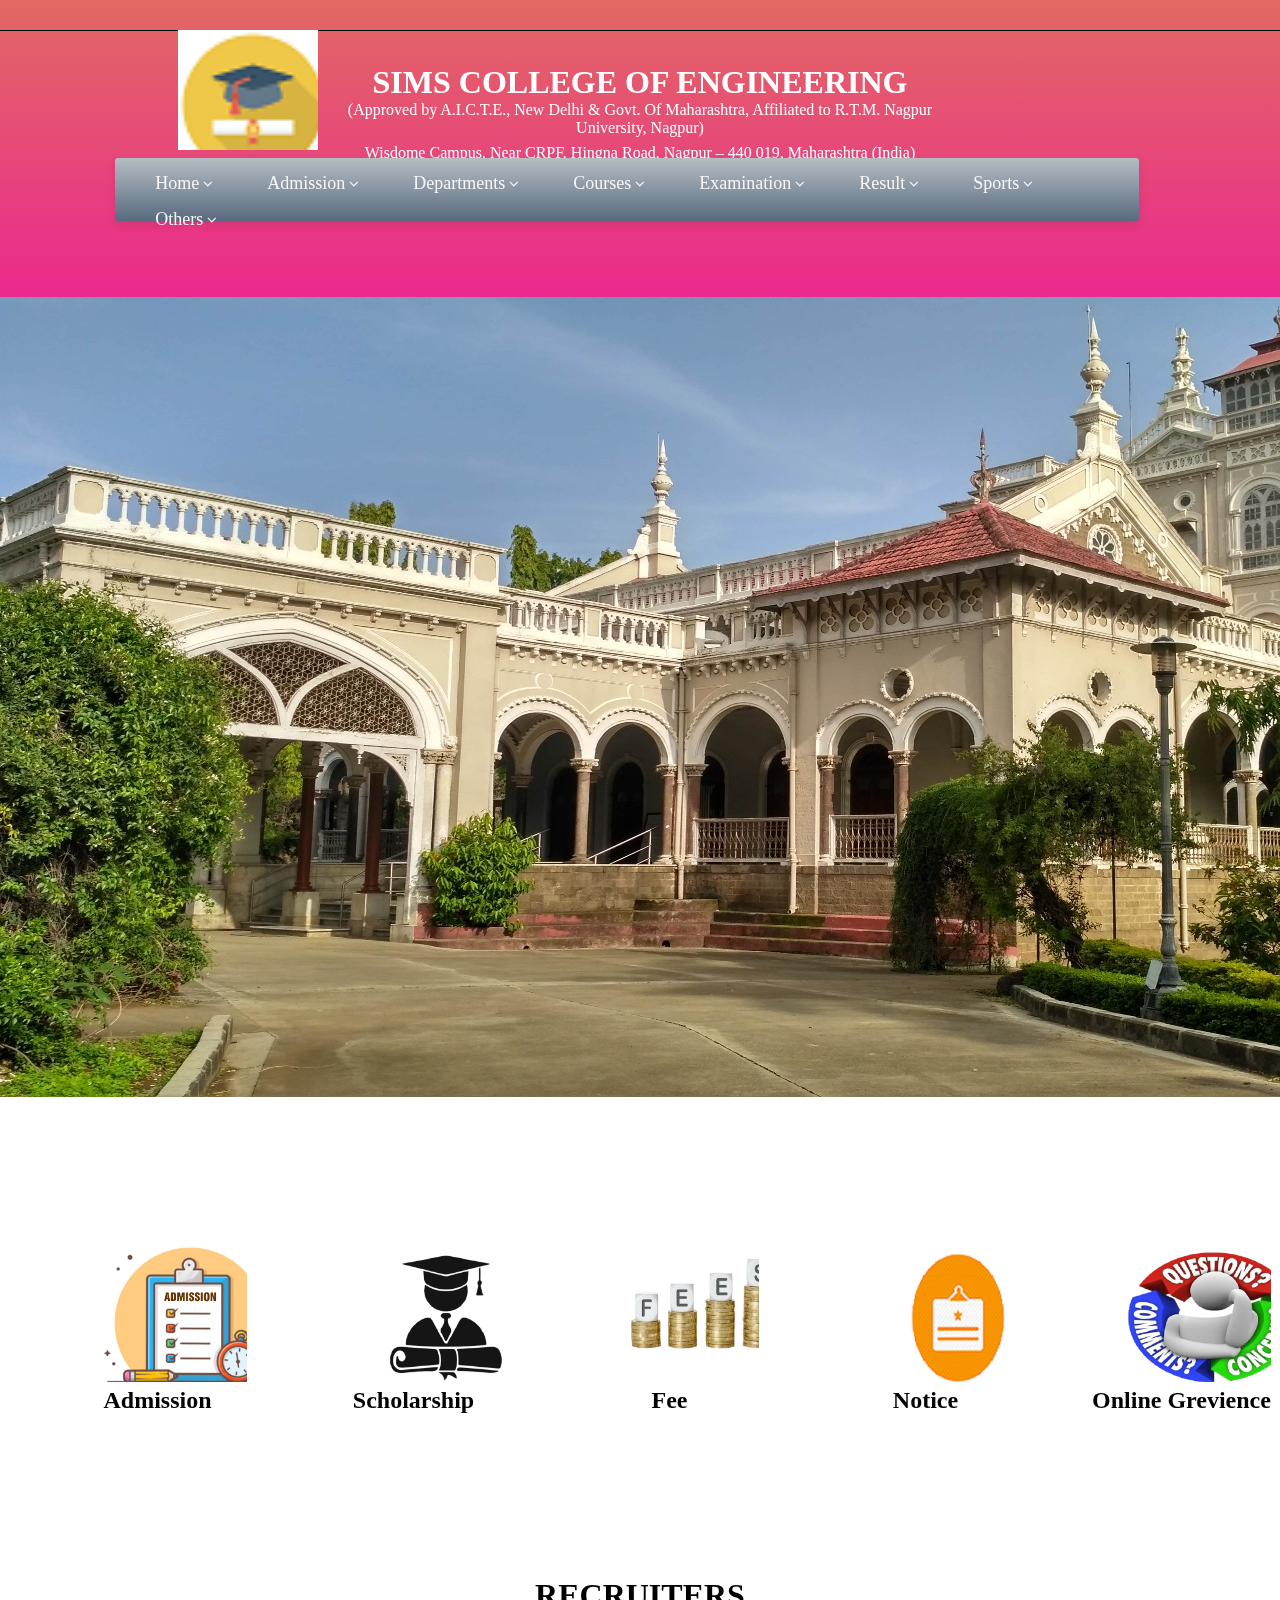
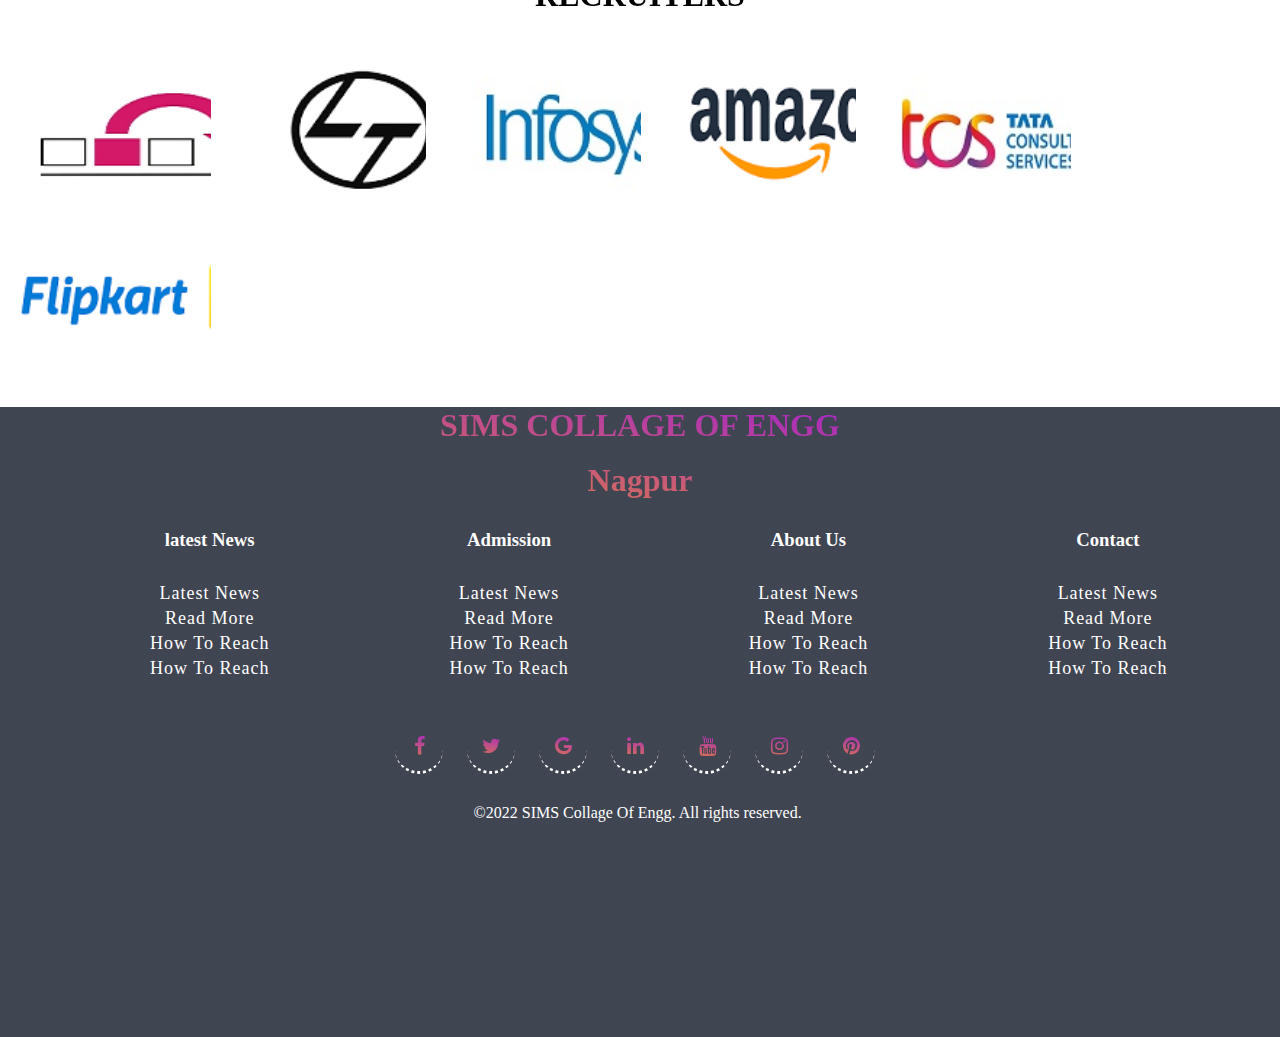
<file: index.html>
<!DOCTYPE html>
<html lang="en">

<head>
    <link rel="stylesheet" href="https://cdnjs.cloudflare.com/ajax/libs/font-awesome/6.1.1/css/all.min.css">
    <meta charset="UTF-8">
    <meta http-equiv="X-UA-Compatible" content="IE=edge">
    <meta name="viewport" content="width=device-width, initial-scale=1.0">
    <title>cms</title>
    <link rel="stylesheet" href="css/header-main.css">
    <link rel="stylesheet" href="css/banner-main.css">
    <link rel="stylesheet" href="https://cdnjs.cloudflare.com/ajax/libs/font-awesome/4.7.0/css/font-awesome.min.css">

</head>

<body>
    <div class="header-wrapper">
        <div class="header-container">
            <div class="logo" id="log"></div>
            <div class="clg-name">
                <h1>SIMS COLLEGE OF ENGINEERING</h1>
                <p>(Approved by A.I.C.T.E., New Delhi & Govt. Of Maharashtra, Affiliated to R.T.M. Nagpur University,
                    Nagpur)</p>
                <p id="p">Wisdome Campus, Near CRPF, Hingna Road, Nagpur – 440 019, Maharashtra (India)</p>
            </div>
            <div class="navBar">
                <ul>
                    <li>Home<i class="fa fa-angle-down"></i></li>
                    <li>Admission<i class="fa fa-angle-down"></i></li>
                    <li>Departments<i class="fa fa-angle-down"></i></li>
                    <li>Courses<i class="fa fa-angle-down"></i></li>
                    <li>Examination<i class="fa fa-angle-down"></i></li>
                    <li>Result<i class="fa fa-angle-down"></i></li>
                    <li>Sports<i class="fa fa-angle-down"></i></li>
                    <li>Others<i class="fa fa-angle-down"></i></li>
                </ul>
            </div>
        </div>
    </div>

    <div class="banner-Wrapper">
        <div id="banner-img"></div>
    </div>

    <div class="helpDesk">
        <div class="subHelpdesk">
            <div id="img1"></div>
            <h2>Admission</h2>
        </div>

        <div class="subHelpdesk">
            <div id="img2">
            </div>
            <h2>Scholarship</h2>
        </div>

        <div class="subHelpdesk">
            <div id="img3">
            </div>
            <h2>Fee</h2>
        </div>

        <div class="subHelpdesk">
            <div id="img4">
            </div>
            <h2>Notice</h2>
        </div>

        <div class="subHelpdesk">
            <div id="img5">
            </div>
            <h2>Online Grevience</h2>
        </div>

    </div>


    <div class="recruiters">

        <div class="amit">
            <h1>RECRUITERS</h1>
        </div>

        <div class="recruitBox" id="recImg">
            <div class="recT">

            </div>
        </div>

        <div class="recruitBox" id="recImg1">
            <div class="recT">

            </div>
        </div>

        <div class="recruitBox" id="recImg2">
            <div class="recT">

            </div>
        </div>

        <div class="recruitBox" id="recImg3">
            <div class="recT">

            </div>
        </div>

        <div class="recruitBox" id="recImg4">
            <div class="recT">

            </div>
        </div>

        <div class="recruitBox" id="recImg5">
            <div class="recT">

            </div>
        </div>

    </div>

    <div class="footer">
        <div class="footerHeading"><h1>SIMS COLLAGE OF ENGG</h1><br>
            <h1>Nagpur</h1>
        </div>
        <ul class="footerSub">
            <h3>latest News</h3>
            <a href="#">
                <li>Latest News</li>
            </a>
            <a href="#">
                <li>Read More</li>
            </a>
            <a href="#">
                <li>How To Reach</li>
            </a>

            <a href="#">
                <li>How To Reach</li>
            </a>

        </ul>

        <ul class="footerSub">
            <h3>Admission</h3>
            <a href="#">
                <li>Latest News</li>
            </a>
            <a href="#">
                <li>Read More</li>
            </a>
            <a href="#">
                <li>How To Reach</li>
            </a>

            <a href="#">
                <li>How To Reach</li>
            </a>

        </ul>

        <ul class="footerSub">
            <h3>About Us</h3>
            <a href="#">
                <li>Latest News</li>
            </a>
            <a href="#">
                <li>Read More</li>
            </a>
            <a href="#">
                <li>How To Reach</li>
            </a>

            <a href="#">
                <li>How To Reach</li>
            </a>

        </ul>

        <ul class="footerSub">
            <h3>Contact</h3>
            <a href="#">
                <li>Latest News</li>
            </a>
            <a href="#">
                <li>Read More</li>
            </a>
            <a href="#">
                <li>How To Reach</li>
            </a>

            <a href="#">
                <li>How To Reach</li>
            </a>

        </ul>

        <div id="socialMedia">
            <!-- Add font awesome icons -->
            <a href="#" class="fa fa-facebook"></a>
            <a href="#" class="fa fa-twitter"></a>
            <a href="#" class="fa fa-google"></a>
            <a href="#" class="fa fa-linkedin"></a>
            <a href="#" class="fa fa-youtube"></a>
            <a href="#" class="fa fa-instagram"></a>
            <a href="#" class="fa fa-pinterest"></a>
        </div>


        <div class="footerBottam">©2022 SIMS Collage Of Engg. All rights reserved.
        </div>

    </div>


</body>

</html>
</file>
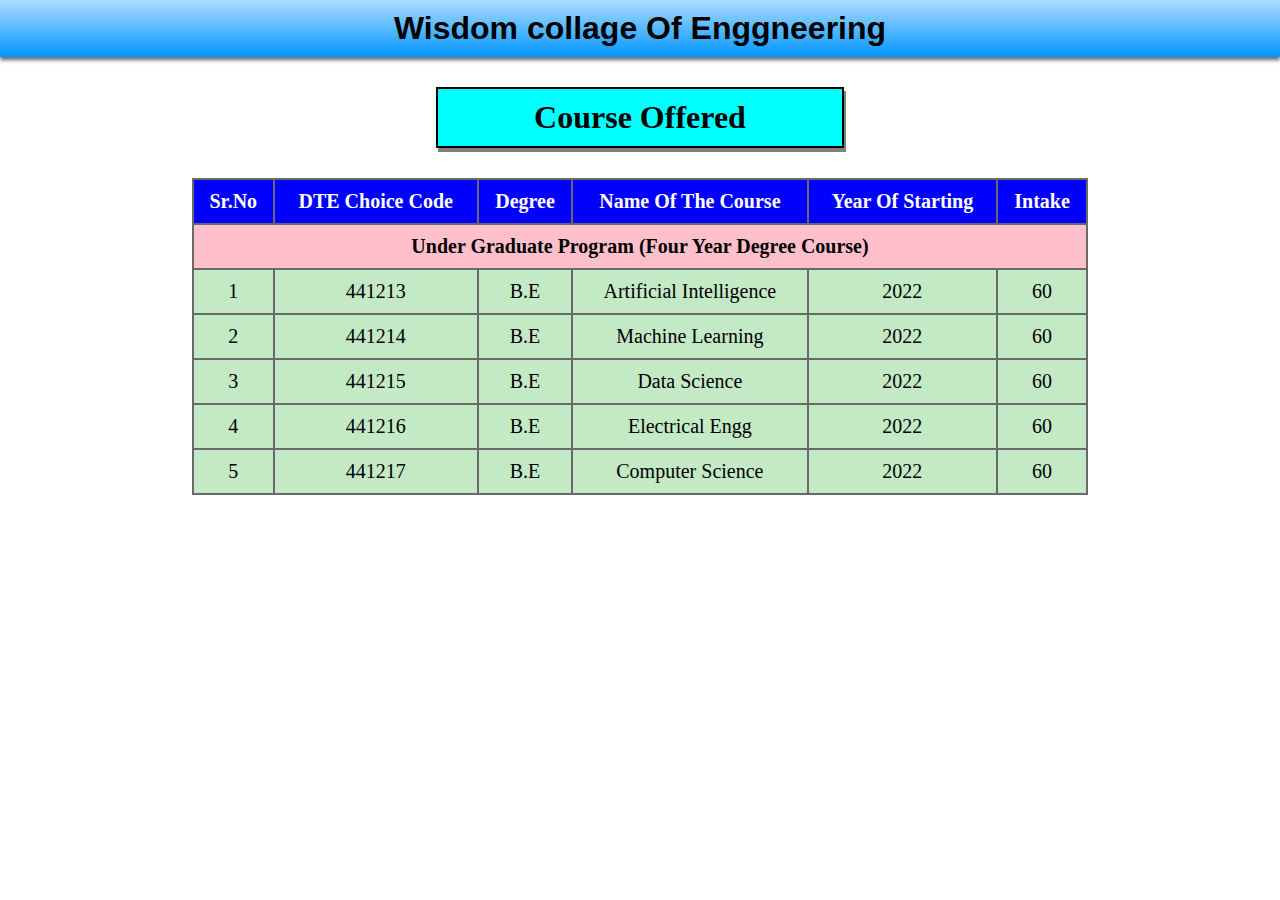
<file: 1styear.html>
<!DOCTYPE html>
<html lang="en">
<head>
    <meta charset="UTF-8">
    <meta http-equiv="X-UA-Compatible" content="IE=edge">
    <meta name="viewport" content="width=device-width, initial-scale=1.0">
    <title>B.E first year</title>
    <style>
        *{
            margin: 0px;
            padding: 0px;
            text-align: center;
        }

        .head{
            text-align: center;
            padding: 10px;
            margin: 0px 0px 30px 0px;
            background: linear-gradient(#ABDCFF,#0396FF);
            font-family: 'Gill Sans', 'Gill Sans MT', Calibri, 'Trebuchet MS', sans-serif;
             box-shadow:  0px 3px 4px 0px rgba(0,0,0,0.6);
        }

        .course{
            background-color: aqua;
            margin: 10px auto;
            width: 30%;
            box-shadow: 2px 4px gray;
            border: 2px solid;
            padding: 10px;
            font-family: Cambria, Cochin, Georgia, Times, 'Times New Roman', serif;
           
        }   

        table{
            margin: 30px;
            width: 70%;
            border-collapse: collapse;
            margin-left: auto;
            margin-right: auto;
            background-color: rgba(104,201,111,0.4);
        }

        table,th,td{
            border: 2px solid dimgray;
            padding: 10px;
            font-size: 20px;
            
        }

        th{
    
            font-size: 20px;
            background:blue;
            color: white;
        }

        .row{
            background:pink;
            color: black;
        }
    </style>
</head>
<body>

    <div class="wrapper">
        <div class="head">
            <h1>Wisdom collage Of Enggneering</h1>
        </div>

        <div class="course">
            <h1>Course Offered</h1>
        </div>

    <div class="collagWrapper">
        <table>         
 <thead>
     <tr>
         <th>Sr.No</th>
         <th>DTE Choice Code</th>
         <th>Degree</th>
         <th>Name Of The Course </th>
         <th>Year Of Starting</th>
         <th>Intake</th>
     </tr>

    <tr>
        <th colspan="6" class="row">Under Graduate Program (Four Year Degree Course)</th>
    </tr>
 </thead>
 <tbody>
     <tr>
         <td>1</td>
         <td>441213</td>
         <td>B.E</td>
         <td>Artificial Intelligence</td>
         <td>2022</td>
         <td>60</td>
     </tr>

     <tr>
         <td>2</td>
         <td>441214</td>
         <td>B.E</td>
         <td>Machine Learning</td>
         <td>2022</td>
         <td>60</td>
     </tr>
     <tr>
         <td>3</td>
         <td>441215</td>
         <td>B.E</td>
         <td>Data Science</td>
         <td>2022</td>
         <td>60</td>
     </tr>

     <tr>
         <td>4</td>
         <td>441216</td>
         <td>B.E</td>
         <td>Electrical Engg</td>
         <td>2022</td>
         <td>60</td>
     </tr>

     <tr>
        <td>5</td>
        <td>441217</td>
        <td>B.E</td>
        <td>Computer Science</td>
        <td>2022</td>
        <td>60</td>
    </tr>


 </tbody>
</table>
</div>

</body>
</html>
</file>
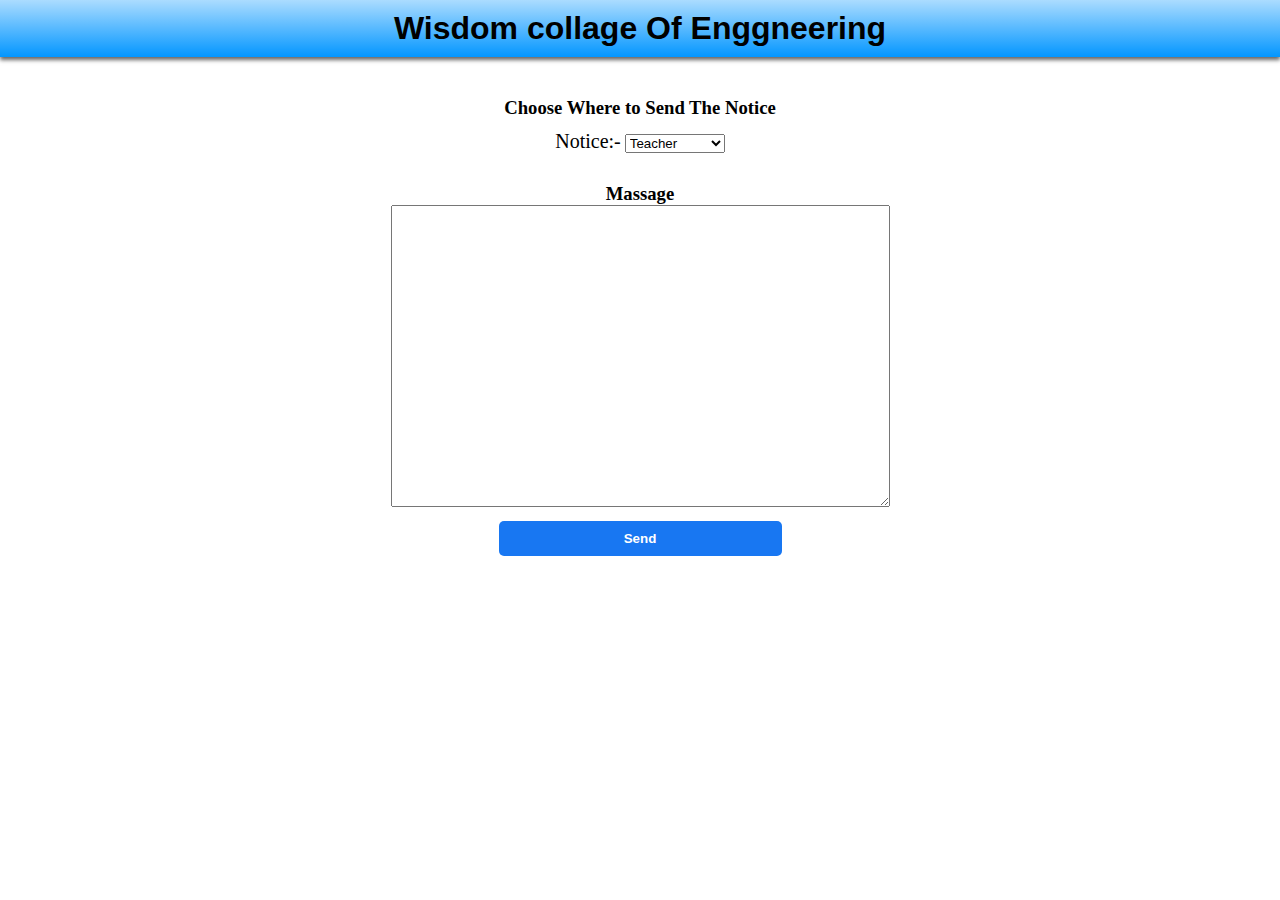
<file: noticeBoard.html>
<!DOCTYPE html>
<html lang="en">
<head>
    <meta charset="UTF-8">
    <meta http-equiv="X-UA-Compatible" content="IE=edge">
    <meta name="viewport" content="width=device-width, initial-scale=1.0">
    <title>noticeBoard</title>
    <style>
        *{
            margin: 0px;
            padding: 0px;
        }

        .notice{
            text-align: center;
            padding: 10px;
            margin: 0px 0px 30px 0px;
            background: linear-gradient(#ABDCFF,#0396FF);
            font-family: 'Gill Sans', 'Gill Sans MT', Calibri, 'Trebuchet MS', sans-serif;
             box-shadow:  0px 3px 4px 0px rgba(0,0,0,0.6);
        }

        .noticeSub{
            margin: 20px auto;
            text-align: center;
            padding: 10px;
        }

        .noticeSub select{
            width: 100px;
            margin-top: 15px;
        
        }

        .noticeSub label{
        font-size: 20px;
        }


        .massage{
            text-align: center;
            
        }

        /* input[type=button]{
            display: block;
            width: 200px;
            padding: 10px 40px;
            height: 30px;
            margin: auto;
            border: 1.5px solid rgb(200, 200, 200) ;
            background-color:#fff;
            border-radius: 5px;
            text-align: center;
            color: black;
            font-size: 15px;
        } */

        button{
            border:none;
            background-color:#1877f2;
            color: white;
            margin: 10px auto;
            width: 283px;
            display: block;
            border-radius: 5px;
            padding: 10px 0;
            font-weight: bolder;
            cursor: pointer;
        }

        

    </style>
</head>
<body>
    <div class="note_wrapper">
        <div class="notice">
            <h1>Wisdom collage Of Enggneering</h1>
        </div>

        <div class="noticeSub">
            <h3> Choose Where to Send The Notice</h3>

            <label>Notice:-</label> <select id="country-state" name="country-state">
                <option value="Te">Teacher</option>
                <option value="St">Student</option>
                <option value="St">Other</option>
                </select>
        </div>

        <div class="massage">
            <h3>Massage</h3>
                <textarea name="massage"  cols="60" rows="20"></textarea><br>
                <button value="submit">Send</button>

        </div>
    </div>
</body>
</html>
</file>
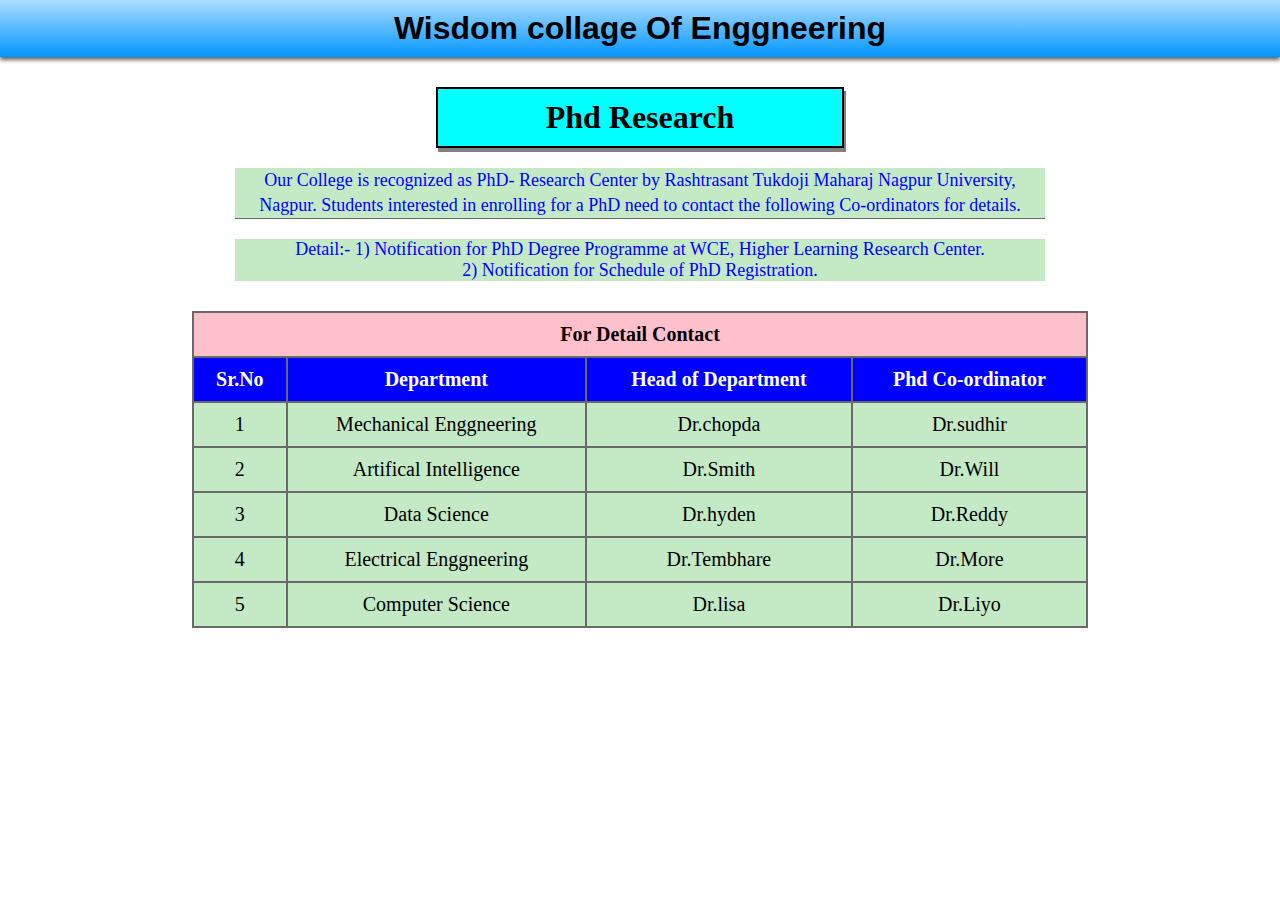
<file: phd.html>
<!DOCTYPE html>
<html lang="en">

<head>
    <meta charset="UTF-8">
    <meta http-equiv="X-UA-Compatible" content="IE=edge">
    <meta name="viewport" content="width=device-width, initial-scale=1.0">
    <title>Phd</title>
    <style>
        * {
            margin: 0px;
            padding: 0px;
            text-align: center;

        }

        .head {
            text-align: center;
            padding: 10px;
            margin: 0px 0px 30px 0px;
            background: linear-gradient(#ABDCFF, #0396FF);
            font-family: 'Gill Sans', 'Gill Sans MT', Calibri, 'Trebuchet MS', sans-serif;
            box-shadow: 0px 3px 4px 0px rgba(0, 0, 0, 0.6);
        }

        .course {
            background-color: aqua;
            margin: 10px auto;
            width: 30%;
            box-shadow: 2px 4px gray;
            border: 2px solid;
            padding: 10px;
            font-family: Cambria, Cochin, Georgia, Times, 'Times New Roman', serif;

        }

        .course_head {
            width: 810px;
            margin: 20px auto;
            line-height: 25px;
            font-size: 18px;
            text-align: left;
            border-bottom: 1px solid dimgrey;
            text-align: justify;
            background-color: rgba(104, 201, 111, 0.4);
            color: blue;

        }

        .course_deatail {
            margin: 20px auto;
            width: 810px;
            font-size: 18px;
            background-color: rgba(104, 201, 111, 0.4);
            color: blue;



        }

        table {
            margin: 30px;
            width: 70%;
            border-collapse: collapse;
            margin-left: auto;
            margin-right: auto;
            background-color: rgba(104, 201, 111, 0.4);
        }

        table,
        th,
        td {
            border: 2px solid dimgray;
            padding: 10px;
            font-size: 20px;

        }

        th {

            font-size: 20px;
            background: blue;
            color: white;
        }

        .row {
            background: pink;
            color: black;
        }
    </style>
</head>

<body>
    <div class="wrapper">
        <div class="head">
            <h1>Wisdom collage Of Enggneering</h1>
        </div>

        <div class="course">
            <h1>Phd Research</h1>
        </div>

        <div class="course_head">
            <p>Our College is recognized as PhD- Research Center by Rashtrasant Tukdoji Maharaj Nagpur University,<br>
                Nagpur. Students interested in enrolling for a PhD need to contact the following Co-ordinators for
                details.
            </p>
        </div>

        <div class="course_deatail">
            <label> Detail:-</label>
            1) Notification for PhD Degree Programme at WCE, Higher Learning Research Center.<br>
            2) Notification for Schedule of PhD Registration.
        </div>



        <div class="collagWrapper">
            <table>
                <thead>

                    <tr>
                        <th colspan="6" class="row">For Detail Contact</th>
                    </tr>

                    <tr>
                        <th>Sr.No</th>
                        <th>Department</th>
                        <th>Head of Department</th>
                        <th>Phd Co-ordinator </th>

                    </tr>


                </thead>
                <tbody>
                    <tr>
                        <td>1</td>
                        <td>Mechanical Enggneering</td>
                        <td>Dr.chopda</td>
                        <td>Dr.sudhir</td>

                    </tr>

                    <tr>
                        <td>2</td>
                        <td>Artifical Intelligence</td>
                        <td>Dr.Smith</td>
                        <td>Dr.Will</td>

                    </tr>
                    <tr>
                        <td>3</td>
                        <td>Data Science</td>
                        <td>Dr.hyden</td>
                        <td>Dr.Reddy</td>

                    </tr>

                    <tr>
                        <td>4</td>
                        <td>Electrical Enggneering</td>
                        <td>Dr.Tembhare</td>
                        <td>Dr.More</td>
                    </tr>

                    <tr>
                        <td>5</td>
                        <td>Computer Science</td>
                        <td>Dr.lisa</td>
                        <td>Dr.Liyo</td>
                    </tr>


                </tbody>
            </table>
        </div>    
    </div>

</body>

</html>
</file>
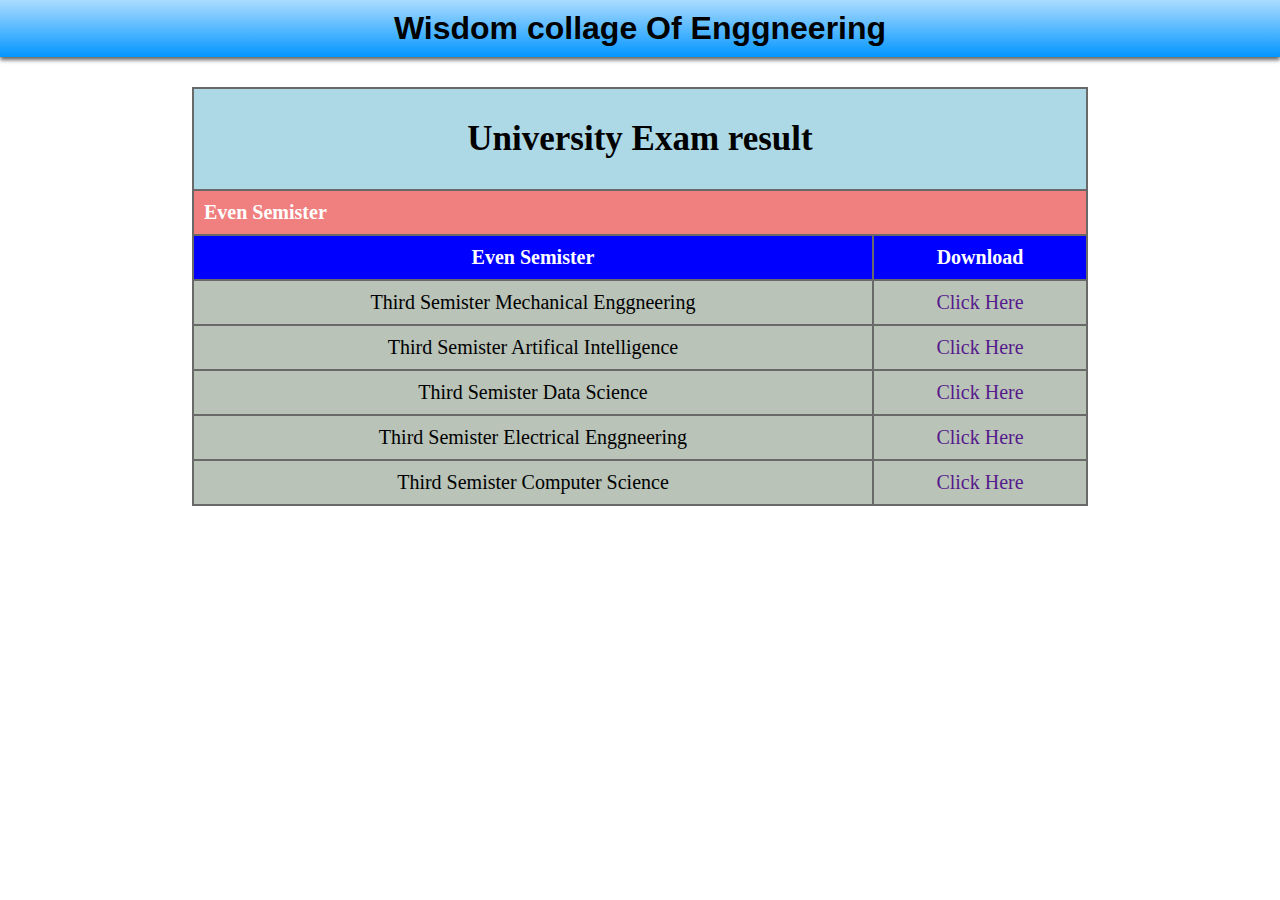
<file: result.html>
<!DOCTYPE html>
<html lang="en">
<head>
    <meta charset="UTF-8">
    <meta http-equiv="X-UA-Compatible" content="IE=edge">
    <meta name="viewport" content="width=device-width, initial-scale=1.0">
    <title>Result</title>
    <style>
        *{
            margin: 0px;
            padding: 0px;
            text-align: center;
        }

        .head {
            text-align: center;
            padding: 10px;
            margin: 0px 0px 30px 0px;
            background: linear-gradient(#ABDCFF, #0396FF);
            font-family: 'Gill Sans', 'Gill Sans MT', Calibri, 'Trebuchet MS', sans-serif;
            box-shadow: 0px 3px 4px 0px rgba(0, 0, 0, 0.6);
        }

        table {
            margin: 30px;
            width: 70%;
            border-collapse: collapse;
            margin-left: auto;
            margin-right: auto;
            background-color: rgba(23, 56, 21, 0.3);
        }

        table,
        th,
        td {
            border: 2px solid dimgray;
            padding: 10px;
            font-size: 20px;

        }

        th {

            font-size: 20px;
            background: blue;
            color: white;
        }

        .row {
            background:lightblue;
            color: black;
            padding: 30px;
            font-size: 35px;
            
        }

        .colspan{
            text-align: left;
            background-color: lightcoral;
        }

        tr td a{
            text-decoration: none;
        }

    </style>
</head>
<body>
    <div class="wrapper">
        <div class="head">
            <h1>Wisdom collage Of Enggneering</h1>
        </div>


    <div class="collagWrapper">
        <table>
            <thead>

                <tr>
                    <th colspan="4" class="row">University Exam result</th>
                </tr>

                <tr>
                    <th colspan="4" class="colspan">Even Semister</th>
                </tr>

                <tr>
                    <th>Even Semister</th>
                    <th>Download</th>
                  
                </tr>
            </thead>

            <tbody>
                <tr> 
                    <td>Third Semister Mechanical Enggneering</td>
                    <td><a href="" target="_blank">Click Here</a></td>
                   

                </tr>

                <tr>    
                    <td>Third Semister Artifical Intelligence</td>
                    <td><a href="" target="_blank">Click Here</a></td>    
                </tr>

                <tr>
                    <td>Third Semister Data Science</td>
                    <td><a href="" target="_blank">Click Here</a></td>
                </tr>

                <tr>
                    <td>Third Semister Electrical Enggneering</td>
                    <td><a href="" target="_blank">Click Here</a></td>
                    
                </tr>

                <tr>
                    <td>Third Semister Computer Science</td>
                    <td><a href="" target="_blank">Click Here</a></td>
                    
                </tr>


            </tbody>
        </table>
    </div> 
</body>
</html>
</file>
<file: css/header-main.css>
*{
    margin: 0px;
    padding: 0px;
}
body{
    margin: 0px;
    padding: 0px;
}
.header-wrapper{
    max-width: 100%;
    height: 33vh;
    /*background-color: red;*/
    background: linear-gradient(#E26962 , #EB298E);
    /*background: linear-gradient(45deg,rgba(255,101,165,1) 0,rgba(255,101,165,1) 13%,rgba(255,107,154,1) 35%,rgba(255,134,106,1) 100%);*/
}

.header-container{
    padding-top: 30px;
    border-bottom:1px solid;
}

#log{
    position: absolute;
    background: url("../images/logo.png");
    width: 120px;
    left: -40px;
    height: 100px;
    background-size:150px;
    margin: 0% 50px 0px 17%;
    padding: 10px;
    background-repeat: no-repeat;
    /*background-color: hotpink;*/
    /*background-position: center;*/
    z-index: 1;
    

}
.logo{
    margin: 0px 0px 0px 0px;
}
.clg-name{
    position: absolute;
    width: 50%;
    height: 11vh;
    /*margin: 45px 0px 0px 60%;*/
    top:12.5%;
    left:50%;
    transform:translate(-50%, -50%);
    text-align:center;
    /*background-color: yellow;*/
    color:white;
}
#p{
    line-height: 2;
}
.navBar{
    position: absolute;
    width: 80%;
    height: 7vh;
    /*background: #0056d2;*/
    margin: 10% 0% 0px 9%;
    background: linear-gradient(#B6BDC3 , #586A7E);
    border-radius: 3px;
    box-shadow:0px 4px 10px 0px rgba(0,0,0,0.1);

}

.navBar li{
    list-style: none;
    display:inline-block;
    padding: 15px 10px 0px 40px;
    align-items: center;
    justify-content: center;
    font-size: 18px;
    color: whitesmoke;
}
.navBar i{
    font-size: 15px;
    margin-left: 4px;
}

.helpDesk{
    width: 100%;
    height: 40vh;
   /*background:url("banner.jpeg");*/
   /*background-color:rgba(11,156,49,0.1);*/
    

}


.subHelpdesk{
    display: inline-block;
    /*border: 2px solid black;*/
    color: white;
    width: 15%;
    padding: 5px;
    height: 30vh;
    /*background:rgba(255,255,255,.2);*/
    margin: 20px 0px 0px 50px;
    
    
}

#img1{
    background: url("../images/Admission_1.png");
    background-size: 20vh;
    background-repeat: no-repeat;
    margin: 25px 0px 0px 45px;
    height: 15vh;
    mix-blend-mode: multiply;

}

#img2{
    background: url("../images/fship.png");
    background-size: 20vh;
    background-repeat: no-repeat;
    margin: 25px 0px 0px 45px;
    height: 15vh;
    mix-blend-mode: multiply;   

}

#img3{
    background: url("../images/fee.png");
    background-size: 20vh;
    background-repeat: no-repeat;
    margin: 25px 0px 0px 45px;
    height: 15vh;
    mix-blend-mode: multiply;


}

#img4{
    background: url("../images/Notice.png");
    background-size: 20vh;
    background-repeat: no-repeat;
    margin: 25px 0px 0px 45px;
    height: 15vh;
    mix-blend-mode: multiply;

}

#img5{
    background: url("../images/grievance.png");
    background-size: 20vh;
    background-repeat: no-repeat;
    margin: 25px 0px 0px 45px;
    height: 15vh;
    mix-blend-mode: multiply;

}
 .subHelpdesk h2{
  margin: 5px 0px 0px 13px;
   color:black;
   text-align: center;
}



.recruiters{
    width: 100%;
    height: 50vh;
    /*background-color:rgba(68, 67, 67, 0.1);*/
    /*margin: 40px 0px 0px 0px;*/
}

.recruitBox{
    display:inline-block;
    position: relative;
    height: 15vh;
    /*background-color:rgb(100, 100, 100);*/
    width: 15%;
    margin: 20px 0px 0px 19px;

}

 .amit h1{
    text-align: center;
     padding:20px;
}

#recImg{
    background: url("../images/microfuzzy.png");
    background-size: 29vh;
    background-repeat: no-repeat;
    mix-blend-mode:multiply;
}

#recImg1{
    background: url("../images/larson.png");
    background-size: 29vh;
    background-repeat: no-repeat;
    mix-blend-mode: multiply;
    
}

#recImg2{
    background: url("../images/Infosys.jpg");
    background-size: 29vh;
    background-repeat: no-repeat;
    mix-blend-mode: multiply;

    
}
#recImg3{
    background: url("../images/amazon.png");
    background-size: 29vh;
    background-repeat: no-repeat;
    mix-blend-mode: multiply;

    
}
#recImg4{
    background: url("../images/TCS.jpg");
    background-size: 29vh;
    background-repeat: no-repeat;
    mix-blend-mode: multiply;

    
}
#recImg5{
    background: url("../images/flipcart.png");
    background-size: 29vh;
    background-repeat: no-repeat;
    mix-blend-mode: multiply;

    
}
</file>
<file: css/banner-main.css>
.banner-wrapper{
    max-width: 100%;
    /*height: 40vh;*/
}
#banner-img{
    width:100%;
    height: 100vh;
    /*background-size: ;*/
    background: url("../images/main-banner.jpeg");
    background-repeat: no-repeat;
    margin:0px 0px 0px 0px;
}

.footer{
    height: 70vh;
    width: 100%;
    background: #404552;
    position: relative;
  }

.footer .fa {
    padding: 15px;
    font-size: 20px;
    width: 18px;
    text-align: center;
    text-decoration: none;
    margin: 0px 15px 0px 5px;
    border-radius:30px;
    background-color: red;
    /* Create the gradient. */
    background-image: linear-gradient(10deg, #f69e10 , #8c00ff);
    /* Set the background size and repeat properties. */
    background-size: 100%;
    background-repeat: repeat;
    /* Use the text as a mask for the background. */
    /* This will show the gradient as a text color rather than element bg. */
    -webkit-background-clip: text;
    -webkit-text-fill-color: transparent; 
    -moz-background-clip: text;
    /*-moz-text-fil:*/
  }
  
  .fa:hover {
      opacity: 0.20;
  }
  
  .fa-facebook {
    color: white;
    border-bottom: 3px dotted;

    
  }
  
  .fa-twitter {
    color: white;
    border-bottom: 3px dotted white;
  }
  
  .fa-google {
    color: white;
    border-bottom: 3px dotted white;
  }
  
  .fa-linkedin {
    color: white;
    border-bottom: 3px dotted white;
  }
  
  .fa-youtube {
    color: white;
    border-bottom: 3px dotted white;
  }
  
  .fa-instagram {
    color: white;
    border-bottom: 3px dotted white;
  }
  
  .fa-pinterest {
    color: white;
    border-bottom: 3px dotted white;
  }
  
  
  #socialMedia{
   clear: both;
  text-align: center;
  }

  .footerSub{
    float: left;
    text-align: center;
    justify-content:both;
    margin:30px 30px 40px 150px;
  }

  .footerHeading{
      text-align: center;
       /* Create the gradient. */
    background-image: linear-gradient(10deg, #f69e10 , #8c00ff);
    /* Set the background size and repeat properties. */
    background-size: 100%;
    background-repeat: repeat;
    /* Use the text as a mask for the background. */
    /* This will show the gradient as a text color rather than element bg. */
    -webkit-background-clip: text;
    -webkit-text-fill-color: transparent; 
    -moz-background-clip: text;
    /*-moz-text-fil*/
  }


  .footerSub li{
      list-style: none;
      line-height: 25px;
      font-size: 18px;
      letter-spacing: 1px;
  }

  .footerSub a {
      text-decoration: none;
      color: white;
  }

  .footerSub h3{
      padding-bottom: 30px;
      color: white;
  }

   .footerBottam{
      margin: 30px 0px 0px 37%;
      position: absolute;
      /*text-align:center;*/
      color:white;
  }
</file>
